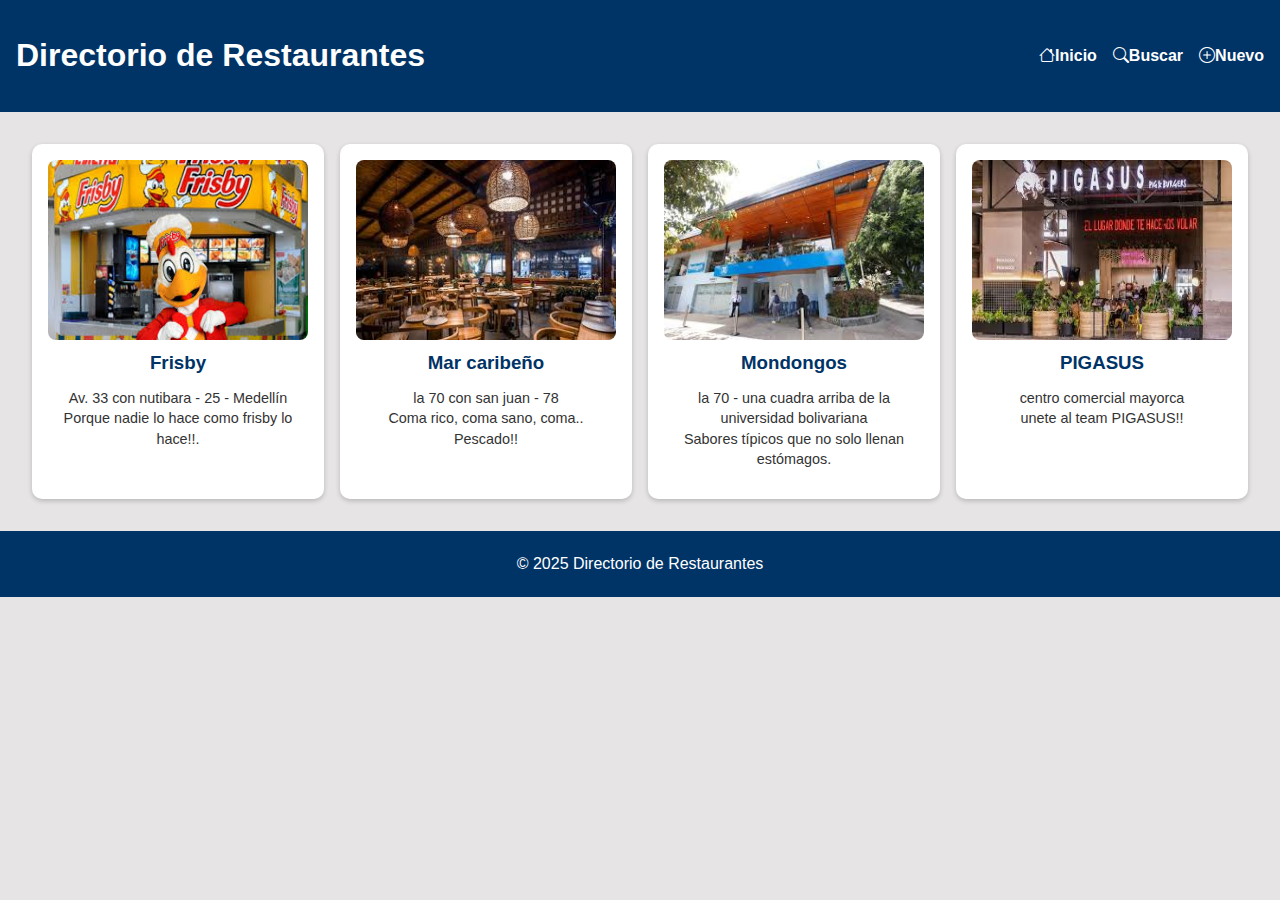
<file: index.html>
<!DOCTYPE html>
<html lang="es">
<head>
  <meta charset="UTF-8">
  <meta name="viewport" content="width=device-width, initial-scale=1.0">
<!-- titulo de la pestaña -->
  <title>Directorio de Restaurantes</title>
<!-- link para importar los iconos de bootstrap -->
  <link rel="stylesheet" href="https://cdn.jsdelivr.net/npm/bootstrap-icons@1.11.3/font/bootstrap-icons.css">
  <link rel="stylesheet" href="style.css">
</head>
<body>
  <header>
    <nav class="principal">
      <h1>Directorio de Restaurantes</h1>
      <!-- botones para las paginas -->
      <ul>
        <li><a href="index.html"><i class="bi bi-house"></i>Inicio</a></li>
        <li><a href="paginas/buscar.html"><i class="bi bi-search"></i>Buscar</a></li>
        <li><a href="paginas/nuevo.html"><i class="bi bi-plus-circle"></i>Nuevo</a></li>
      </ul>
    </nav>
  </header>
<!-- tarjetas de restaurantes ya creados -->
  <main class="contenedor">
    <div class="tarjeta">
      <img src="image/frisby.png">
      <h3>Frisby</h3>
      <p>Av. 33 con nutibara - 25 - Medellín <br>Porque nadie lo hace como frisby lo hace!!.</p>
    </div>

    <div class="tarjeta">
      <img src="image/fondamar.png">
      <h3>Mar caribeño</h3>
      <p>la 70 con san juan - 78 <br>Coma rico, coma sano, coma.. Pescado!!</p>
    </div>

    <div class="tarjeta">
      <img src="image/mondongos.png">
      <h3>Mondongos</h3>
      <p>la 70 -  una cuadra arriba de la universidad bolivariana <br>Sabores típicos que no solo llenan estómagos.</p>
    </div>

    <div class="tarjeta">
      <img src="image/pigasus.png">
      <h3>PIGASUS</h3>
      <p>centro comercial mayorca<br>unete al team PIGASUS!!</p>
    </div>
  </main>
<!-- pie de pagina -->
  <footer>
    <p>&copy; 2025 Directorio de Restaurantes</p>
  </footer>
</body>
</html>
</file>
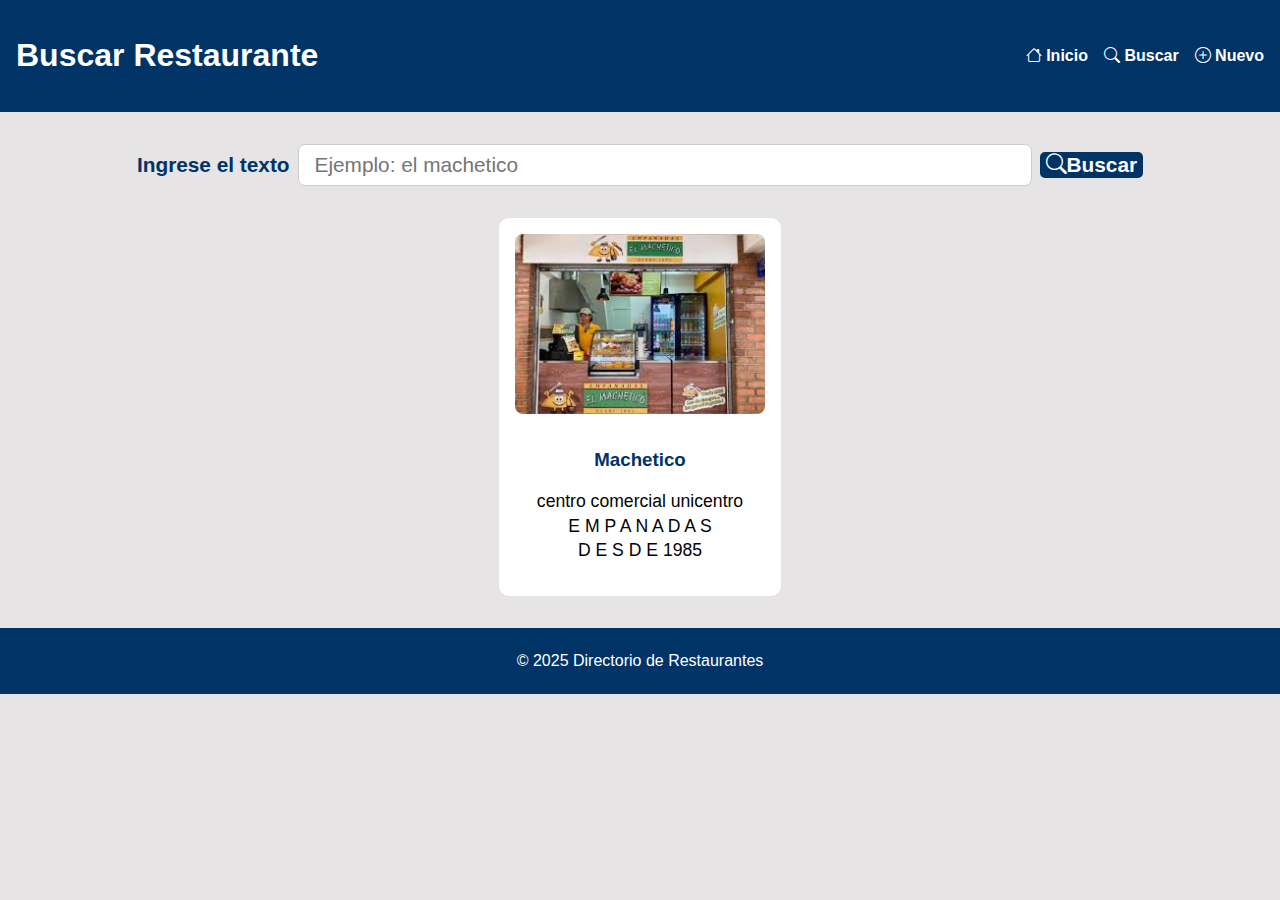
<file: paginas/buscar.html>
<!DOCTYPE html>
<html lang="es">
<head>
  <meta charset="UTF-8">
  <meta name="viewport" content="width=device-width, initial-scale=1.0">
  <!-- titulo de la pestaña -->
  <title>Buscar Restaurante</title>
  <!-- link para importar los iconos de bootstrap -->
  <link rel="stylesheet" href="https://cdn.jsdelivr.net/npm/bootstrap-icons@1.11.3/font/bootstrap-icons.css">
  <link rel="stylesheet" href="../paginas/buscar.css">
</head>
<body>
  <header>
    <nav class="principal">
      <!--titulo principal-->
      <h1>Buscar Restaurante</h1>
      <!--paginas-->
      <ul>
        <li><a href="../index.html"><i class="bi bi-house"></i> Inicio</a></li>
        <li><a href="buscar.html"><i class="bi bi-search"></i> Buscar</a></li>
        <li><a href="nuevo.html"><i class="bi bi-plus-circle"></i> Nuevo</a></li>
      </ul>
    </nav>
  </header>

  <main class="busqueda">
    <section class="ingrese-busqueda">
      <label for="buscar">Ingrese el texto</label>
      <input type="text" id="buscar" placeholder="Ejemplo: el machetico">
      <button id="botonBuscar"><i class="bi bi-search"></i>Buscar</button>
    </section>

    <section class="resultados">
      <div class="tarjeta">
        <img src="../image/machetico.png" alt="machetico">
        <h3>Machetico</h3>
        <p>centro comercial unicentro<br>E M P A N A D A S<br>D E S D E  1985</p>
      </div>
    </section>
  </main>

  <footer>
    <p>&copy; 2025 Directorio de Restaurantes</p>
  </footer>
</body>
</html>
</file>
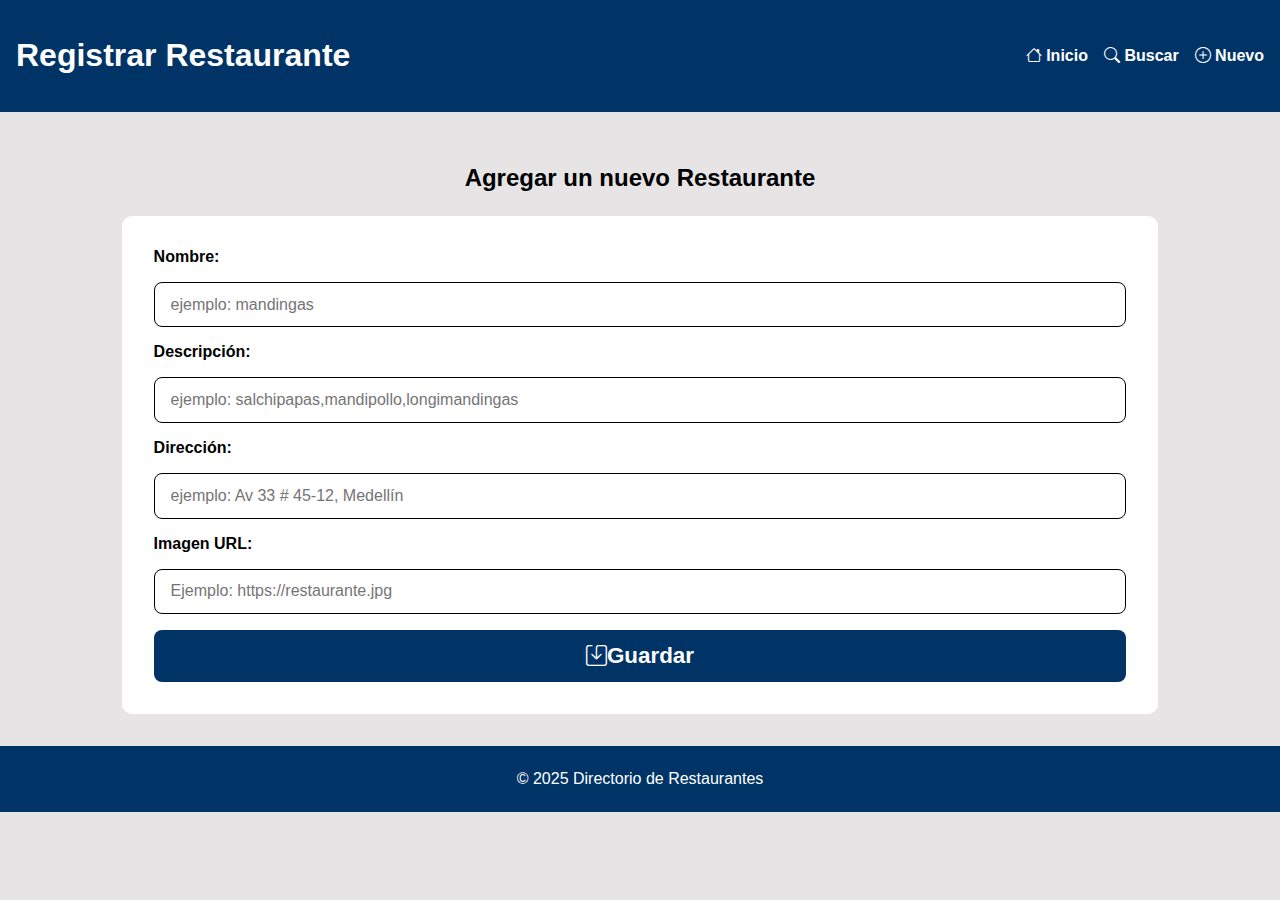
<file: paginas/nuevo.html>
<!DOCTYPE html>
<html lang="es">
<head>
  <meta charset="UTF-8">
  <meta name="viewport" content="width=device-width, initial-scale=1.0">
  <title>Registrar Restaurante</title>
  <link rel="stylesheet" href="https://cdn.jsdelivr.net/npm/bootstrap-icons@1.11.3/font/bootstrap-icons.css">
  <link rel="stylesheet" href="../paginas/nuevo.css">
</head>
<body>
  <header>
    <nav class="principal">
      <h1>Registrar Restaurante</h1>
      <ul>
        <li><a href="../index.html"><i class="bi bi-house"></i> Inicio</a></li>
        <li><a href="buscar.html"><i class="bi bi-search"></i> Buscar</a></li>
        <li><a href="nuevo.html"><i class="bi bi-plus-circle"></i> Nuevo</a></li>
      </ul>
    </nav>
  </header>

  <main class="nuevo-restaurante">
    <h2>Agregar un nuevo Restaurante</h2>
    <form class="form-nuevo">
      <label for="nombre"> Nombre: </label>
      <input type="text" id="nombre"
      placeholder="ejemplo: mandingas">

      <label for="descripcion"> Descripción: </label>
      <input type="text" id="descripcion"
      placeholder="ejemplo: salchipapas,mandipollo,longimandingas">

      <label for="direccion"> Dirección: </label>
      <input type="text" id="direccion"
      placeholder="ejemplo: Av 33 # 45-12, Medellín">

      <label for="imagen">Imagen URL:</label>
      <input type="text" id="imagen" placeholder="Ejemplo: https://restaurante.jpg">

      <button type="submit"><i class="bi bi-save"></i>Guardar</button>
    </form>
  </main>

  <footer>
    <p>&copy; 2025 Directorio de Restaurantes</p>
  </footer>

</body>
</html>
</file>
<file: style.css>
body {
  font-family:Verdana, Geneva, Tahoma, sans-serif;
  margin: 0;
  background-color: #e6e4e4;
}

header {
  background-color: #003366;
  color: white;
  padding: 1rem;
}

.principal {
  display: flex;
  justify-content: space-between;
  align-items: center;
  flex-wrap: wrap;
}

.principal ul {
  list-style: none;
  display: flex;
  gap: 1rem;
  margin: 0;
  padding: 0;
}

.principal a {
  color: white;
  text-decoration: none;
  font-weight: bold;
  transition: color 0.3s ease;
}

.principal a:hover {
  text-decoration: underline;
}

.contenedor {
  display: grid;
  grid-template-columns: repeat(auto-fit, minmax(220px,1fr));
  gap:1rem;
  padding: 2rem;
}

.tarjeta {
  background: white;
  border-radius: 10px;
  box-shadow: 0 2px 5px rgba(0, 0, 0, 0.2);
  text-align: center;
  padding: 1rem;
}

.tarjeta img {
  inline-size: 100%;
  border-radius: 8px;
  inline-size: 100%;
  block-size: 180px;
}

.tarjeta h3 {
  margin: 0.5rem 0 0.3rem;
  color: #003366;
}

.tarjeta p {
  color: #333;
  font-size: 0.9rem;
  line-height: 1.4;
}

footer {
  text-align: center;
  background-color: #003366;
  color: white;
  padding: 0.5rem;
  position: relative;
}
</file>
<file: paginas/buscar.css>
body {
  font-family:Verdana, Geneva, Tahoma, sans-serif;
  margin: 0;
  background-color: #e6e4e4;
}

header {
  background-color: #003366;
  color: white;
  padding: 1rem;
}

.principal {
  display: flex;
  justify-content: space-between;
  align-items: center;
  flex-wrap: wrap;
}

.principal ul {
  list-style: none;
  display: flex;
  gap: 1rem;
  margin: 0;
  padding: 0;
}

.principal a {
  color: white;
  text-decoration: none;
  font-weight: bold;
  transition: color 0.3s ease;
}

.principal a:hover {
  text-decoration: underline;
}

.busqueda {
  display: flex;
  flex-direction: column;
  align-items: center;
  padding: 2rem;
}

.ingrese-busqueda {
  display: flex;
  gap: 0.5rem;
  margin-block-end: 2rem;
  flex-wrap: wrap;
  justify-content: center;
  align-items: center;
  font-size: 1.3rem;
}

.ingrese-busqueda input {
  padding: 0.5rem 1rem;
  border: 1px solid #ccc;
  border-radius: 7px;
  inline-size: 700px;
  font-size: 1.3rem;
}

.ingrese-busqueda label {
  font-weight:700;
  color: #003366;
  font-size: 1.3rem;
}

.ingrese-busqueda button {
  background-color: #003366;
  color: white;
  border: none;
  border-radius: 5px;
  cursor: pointer;
  font-weight: bold;
  font-size: 1.3rem;
}

.ingrese-busqueda button:hover{
  background-color: #0977e4;
}

.resultados{
  display: flex;
  justify-content: center;
  flex-wrap: wrap;
  gap: 1rem;
}

.resultados .tarjeta{
  background-color: white;
  border-radius: 10px;
  text-align: center;
  padding: 1rem;
  inline-size: 250px;
}

.resultados .tarjeta img {
  inline-size: 100%;
  block-size: 180px;
  object-fit: cover;
  border-radius: 8px;
  margin-block-end: 0.8rem;
}

.resultados .tarjeta h3 {
  color: #003366;
  margin-block-end: 0.5rem;
}

.resultados .tarjeta p {
  font-size: 1.1rem;
  color: #030303;
  line-height: 1.4;
}


footer {
  text-align: center;
  background-color: #003366;
  color: white;
  padding: 0.5rem;
  position: relative;
}
</file>
<file: paginas/nuevo.css>
body {
  font-family:Verdana, Geneva, Tahoma, sans-serif;
  margin: 0;
  background-color: #e6e4e4;
}

header {
  background-color: #003366;
  color: white;
  padding: 1rem;
}

.principal {
  display: flex;
  justify-content: space-between;
  align-items: center;
  flex-wrap: wrap;
}

.principal ul {
  list-style: none;
  display: flex;
  gap: 1rem;
  margin: 0;
  padding: 0;
}

.principal a {
  color: white;
  text-decoration: none;
  font-weight: bold;
  transition: color 0.3s ease;
}

.principal a:hover {
  text-decoration: underline;
}

.nuevo-restaurante {
  display: flex;
  flex-direction: column;
  align-items: center;
  padding: 2rem;
}

.nuevo-restaurante h2 {
  margin-block-end: 1.5rem;
}

.form-nuevo {
  background-color: white;
  padding: 2rem;
  border-radius: 10px;
  inline-size: 80%;
  max-inline-size: 600%;
  display: flex;
  flex-direction: column;
  gap: 1rem;
}

.form-nuevo label {
  font-weight: bold;
  color: #000;
  font-size: 1rem;
}

.form-nuevo input {
  padding: 0.8rem 1rem;
  border: 1px solid;
  border-radius: 8px;
  font-size: 1rem;
}

.form-nuevo button {
  padding: 0.8rem 1rem;
  background-color: #003366;
  color: white;
  border: none;
  border-radius: 8px;
  font-size: 1.4rem;
  font-weight: 600;  
  cursor: pointer;
  gap: 0.5rem;
  align-items: center;
}

.form-nuevo button i {
  font-size: 1.3rem; 
}

.form-nuevo button:hover {
  background-color: #0163c5;
}

footer {
  text-align: center;
  background-color: #003366;
  color: white;
  padding: 0.5rem;
  position: relative;
}
</file>
